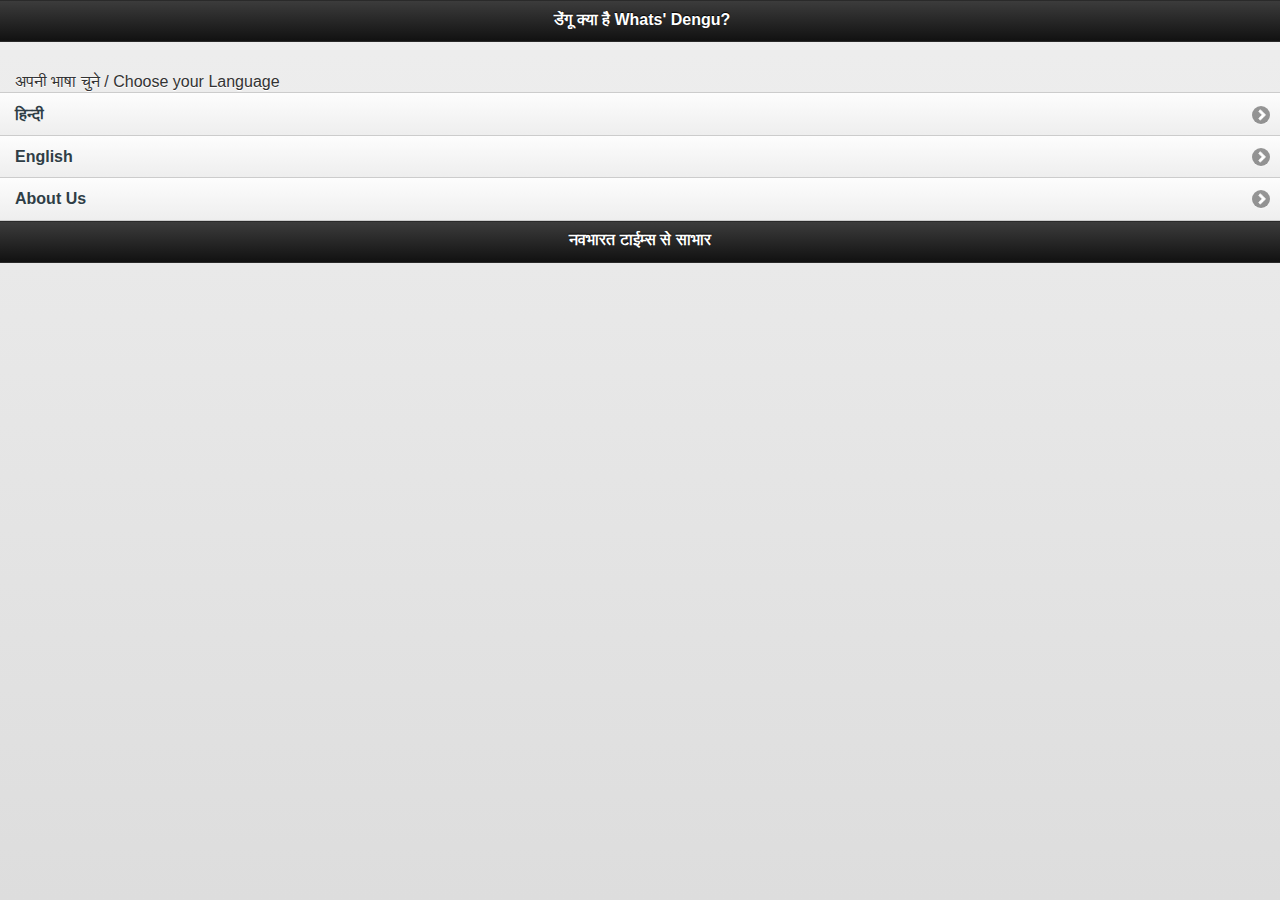
<file: index.html>
<!DOCTYPE html> 
<html>
<head> 
<meta name="viewport" content="width=device-width, initial-scale=1.0, maximum-scale=1.0, user-scalable=no;" charset="utf-8"/>


<title>Dengu Fever - Precautions and Treatment</title>

<link href="jquery-mobile/jquery.mobile-1.0.min.css" rel="stylesheet" type="text/css"/>
<script src="jquery-mobile/jquery-1.6.4.min.js" type="text/javascript"></script>
<script src="jquery-mobile/jquery.mobile-1.0.min.js" type="text/javascript"></script>
 <script type="text/javascript" charset="utf-8" src="jquery-mobile/phonegap.js"></script>
        
</head> 
<body >


<div data-role="page" id="home">
	<div data-role="header" >
		<h1>&nbsp;डेंगू क्या है Whats' Dengu?</h1>
  </div>

	<div data-role="content" >
	  <p>अपनी भाषा चुने / Choose your Language </p>
	  <ul data-role="listview">
          <li><a href="#hindimenu">हिन्दी</a></li>
		  <li><a href="#englishmenu">English</a></li><li><a href="#aboutus">About Us</a></li>
	  </ul>		
	</div>
	<div data-role="footer">
		<h4>नवभारत टाईम्स से साभार</h4>
	</div>
</div>


<div data-role="page" id="hindimenu">
	<div data-role="header">
		<h1>डेन्गू से संबन्धित जानकारी</h1>
               
    </div>
    
       <div data-role="navbar">
     <ul>
      <li><a href="#home" data-icon="home">Home</a></li>  
       <li><a href="#home" data-icon="arrow-r">Back</a></li> 
        <li><a href="#whatsdengu-h" data-icon="arrow-r">Next</a></li>
      </ul>     
    </div>
	
	<div data-role="content">	
		<ul data-role="listview">
			<li><a href="#whatsdengu-h">डेन्गू क्या और क्यों?</a></li>
            <li><a href="#prevention-h">इलाज से बचाव बेहतर</a></li>
            <li><a href="#immunity-h">रोग प्रतिरोधक क्षमता बढायें </a> </li>
            <li><a href="#tests-h">डेन्गू के टैस्ट </a> </li>
            <li> <a href="#kinds-h"> डेन्गू के प्रकार </a></li>
            <li> <a href="#treatment-h">इलाज और धैर्य </a></li>
            <li> <a href="#experience-h">अनुभव </a></li>
            <li><a href="#bloodbank-h">ब्लड बैंक</a></li>
            <li><a href="#ayurvedic-h">आयुर्वेदिक इलाज</a></li>
            <li><a href="#images">एडीज मच्छरों की छवियाँ</a></li>
            </ul>		
	</div>
	<div data-role="footer">
		<h4>अपने सुझाव मुझे इस पते पर भेजे : dpjindal@gmail.com</h4>
	</div>
</div>




<div data-role="page" id="whatsdengu-h">
	<div data-role="header">
			<h1>डेन्गू क्या और क्यों</h1>
 </div>
    <div data-role="navbar">
     	<ul>  
         <li><a href="#home" data-icon="home">Home</a></li>       
        <li><a href="#hindimenu" data-icon="arrow-l">Back</a></li>
        <li><a href="#prevention-h" data-icon="arrow-r">Next</a></li>
      	</ul>     
     
	</div>
	<div data-role="content"><strong>कहीं यह बुखार डेंगू तो नही?</strong>
<ul>
      <li> डेंगू वाले मच्छर के किसी इंसान को काटने के बाद डेंगू का वायरस इंसान के ब्लड में 2-7 दिनों तक रहता है। </li>
	    <li>डेंगू बुखार के लक्षण मच्छर के काटने के 4-7 दिनों में दिखते हैं। कभी-कभी इसमें 14 दिनों का वक्त भी लगता है। </li>
	    <li> बुखार अक्सर तेज होता है और दिन में 4-5 बार आता है।</li>
	    <li>डेंगू बुखार तकरीबन 7-10 दिनों तक बना रहता है और अपने आप ठीक हो जाता है। बुखार से प्रभावित कुल लोगों में से 10 फीसदी को ही हॉस्पिटल ले जाने की जरूरत होती है।</li>
	    <li>डेंगू के सामान्य लक्षण हैं: बुखार, तेज़ बदन दर्द, सिर दर्द खास तौर पर आंखों के पीछे, शरीर पर दाने आदि। </li>
	    <li>डेंगू ऐसा भी हो सकता है कि इसके लक्षण न उभरें। ऐसे मरीज़ का टेस्ट करने पर डेंगू पॉजिटिव आता है लेकिन वह खुद-ब-खुद बिना किसी इलाज़ के ठीक हो जाता है।</li>
	    <li> दूसरी तरह का डेंगू बीमारी के लक्षणों वाला होता है। यह भी तीन किस्म का होता है: क्लासिकल डेंगू फीवर, डेंगू हेमरेजिक फीवर और डेंगू शॉक सिंड्रोम। </li>
	    <li> क्लासिकल डेंगू फीवर एक नॉर्मल वायरल फीवर है। इसमें तेज बुखार, बदन दर्द, तेज सिर दर्द, शरीर पर दाने जैसे लक्षण दिखते हैं। यह डेंगू 5-7 दिन के सामान्य इलाज से ठीक हो जाता है। </li>
	    <li> डेंगू हेमरेजिक फीवर थोड़ा खतरनाक साबित हो सकता है। इसमें प्लेटलेट और W.B.C. की संख्या कम होने लगती है। नाक और मसूढ़ों से खून आना, शौच या उलटी में खून आना या स्किन पर गहरे नीले-काले रंग के चकत्ते जैसे लक्षण भी हो सकते हैं। </li>
	    <li> डेंगू शॉक सिंड्रोम में मरीज धीरे-धीरे होश खोने लगता है, उसका बीपी और नब्ज एकदम कम हो जाती है और तेज बुखार के बावजूद स्किन ठंडी लगती है।</li>
	    <li>डेंगू मच्छर धर्म निरपेक्ष, शर्म निरपेक्ष और शिकार निरपेक्ष है। कृपया बचकर रहें!</li>
      </ul>
	  <p><strong>क्या है बुखार </strong></p>
	  <ul>
	    <li> जब हमारे शरीर पर कोई बैक्टिरिया या वायरस हमला करता है तो हमारा शरीर अपने आप ही उसे मारने की कोशिश करता है। इसी मकसद से शरीर जब अपना टेम्प्रेचर बढ़ाता है तो उसे ही बुखार कहा जाता है। जब भी शरीर का टेम्प्रेचर नॉर्मल (98.3) से बढ़ जाए तो वह बुखार माना जाएगा। आमतौर पर छोटे बच्चों को बुखार होने पर उनके हाथ-पांव तो ठंडे रहते हैं लेकिन माथा और पेट गर्म रहते हैं इसलिए उनके पेट से उनका बुखार चेक किया जाता है। कई बार बुखार 104-105 डिग्री फॉरनहाइट तक भी पहुंच जाता है।	      </li>
	    <li>कोई मच्छर काट ले तो टेंशन में न आएं। हर मच्छर डेंगू वाला नहीं होता। बुखार आ जाए तो भी घबराने की जरूरत नहीं। हर बुखार डेंगू का नहीं होता। डेंगू हो भी जाए तो पैनिक न हों। </li>
	    <li>डेंगू में सिर्फ 1 फीसदी माले ही रिस्की होते हैं। बुखार का मैनेजमेंट घर में करें। डॉक्टर से इलाज कराएं। जब तक डॉक्टर न कहे, अस्पताल में भर्ती न हों</li>
      </ul>
  </div>
	<div data-role="footer">
		<h4>अपने सुझाव मुझे इस पते पर भेजे : dpjindal@gmail.com</h4>
	</div>
</div>



<div data-role="page" id="prevention-h">	
	<div data-role="header">
		<h1>इलाज से बचाव बेहतर</h1>
         
     </div>
         
     <div data-role="navbar">
     	<ul>  
         <li><a href="#home" data-icon="home">Home</a></li>      
        <li><a href="#whatsdengu-h" data-icon="arrow-l">Back</a></li>
        <li><a href="#immunity-h" data-icon="arrow-r">Next</a></li>
      	</ul>     
    </div>
	
	<div data-role="content">
	  <ul>
	    <li> आउटडोर में पूरी बांह की शर्ट, बूट, मोजे और फुल पैंट पहनें। खासकर बच्चों के लिए इस बात का जरूर ध्यान रखें। </li>
        <li> मच्छर गाढ़े रंग की तरफ आकर्षित होते हैं इसलिए हल्के रंग के कपड़े पहनें। </li>
        <li> तेज महक वाली परफ्यूम लगाने से बचें क्योंकि मच्छर किसी भी तरह की तेज महक की तरफ आकर्षित होते हैं।</li>
        <li> कमरे में मच्छर भगानेवाले स्प्रे, मैट्स, कॉइल्स आदि का प्रयोग करें। मस्किटो रेपलेंट को जलाते समय सावधानी बरतें। इन्हें जलाकर कमरे को 1-2 घंटे के लिए बंद कर दें। सोने से पहले खिड़की-दरवाजे खोल लें। खिड़की, दरवाजे बंद रखेंगे तो सांस की बीमारी हो सकती है। </li>
        <li> घर की मेन एंट्रेंस के बाहर लगी ट्यूब लाइट के पास मस्किटो रेपलेंट (गुडनाइट, ऑलआउट आदि) जलाकर रखें। इससे गेट खुलने पर अंदर आनेवाले मच्छरों को रोका जा सकेगा। आजकल इसे 24 घंटे जलाकर रखें ताकि मच्छर को जगह न मिले। </li>
        <li> सोने से पहले हाथ-पैर और शरीर के खुले हिस्सों पर विक्स लगाएं। इससे मच्छर पास नहीं आएंगे। </li>
        <li> एक नीबू को बीच से आधा काट लें और उसमें खूब सारे (6-7) लौंग घुसा दें। इसे कमरे में रखें। मच्छर भाग जाएंगे। </li>
        <li> मच्छरों को भगाने और मारने के लिए गुग्गुल जलाएं। </li>
        <li> लैवेंडर ऑयल की 15-20 बूंदें, 3-4 चम्मच वनीला एसेंस और चौथाई कप नीबू रस को मिलाकर एक बोतल में रखें। शरीर के खुले हिस्सों पर लगाने से पहले अच्छी तरह मिलाएं। इसे लगाने से मच्छर दूर रहते हैं।</li>
        <li> तुलसी का तेल, पुदीने की पत्तियों का रस, लहसुन का रस या गेंदे के फूलों का रस शरीर पर लगाने से भी मच्छर भागते हैं। </li>
      </ul>
      <p><strong>...ताकि न काटें मच्छर</strong></p>
      <p><strong>...ताकि पैदा न हों मच्छर</strong></p>
      <ul>
        <li> डेंगू के बचाव के लिए मच्छरों को पैदा होने से रोकना और काटने से रोकना, दोनों जरूरी हैं: </li>
        <li> कहीं भी खुले में पानी रुकने या जमा न होने दें। साफ पानी भी गंदे पानी जितना ही खतरनाक है। पानी पूरी तरह ढककर रखें। कूलर, बाथरूम, किचन आदि में जहां पानी रुका रहता है में दिन में एक बार मिट्टी का तेल डाल दें। ऐसा करने से उनमें मच्छरों के अंडे डिवेलप नही होंगे।</li>
        <li> एसी: अगर विंडो एसी के बाहर वाले हिस्से के नीचे पानी टपकने से रोकने के लिए ट्रे लगी हुई है तो उसे रोज खाली करना न भूलें। उसमें भी ब्लीचिंग पाउडर डाल कर रख सकते हैं।</li>
        <li> कूलर: इसका इस्तेमाल बंद कर दें। अगर नहीं कर सकते तो उसका पानी रोज बदलें और उसमें ब्लीचिंग पाउडर या बोरिक एसिड जरूर डालें। </li>
        <li> गमले: ये चाहे घर के भीतर हों या बाहर, इनमें पानी जमा न होने दें। गमलों के नीचे रखी ट्रे भी रोज खाली करना न भूलें। </li>
        <li> छत: छत पर टूटे-फूटे डिब्बे, टायर, बर्तन, बोतलें आदि न रखें या उलटा करके रखें। पानी की टंकी को अच्छी तरह बंद करके रखें। पक्षियों को दाना-पानी देने के बर्तन को रोज पूरी तरह से खाली करके साफ करने के बाद पानी भरें। </li>
        <li> किचन, बाथरूम: सिंक/वॉशबेसिन में भी पानी जमा न होने दें। हफ्ते में एक बार अच्छी तरह से सफाई करें। पानी स्टोर करने के बाद बर्तन पूरी तरह ढक कर रखें। बेहतर तो यह है कि गीले कपड़े से ऐसे बर्तनों को ढकें ताकि मच्छर को जगह न मिले। नहाने के बाद बाथरुम को वाइपर और पंखे की मदद से सुखा दें। </li>
        <li> ड्रॉइंगरूम: घर के अंदर सभी जगहों में हफ्ते में एक बार मच्छरनाशक दवाई का छिड़काव जरूर करें। डाइनिंग टेबल में सजाने के लिए रखे फूलों या फूलों के बर्तन में पानी रोज बदलें</li> <img src="DesertCooler.jpg" width="275" height="183" alt="aiedes"><br> <img src="Tyres.jpg" width="274" height="184"><br><img src="WaterPots.jpg" width="275" height="183" alt="aiedes"><br>
      </ul>
      
	</div>
	<div data-role="footer">
		<h4>नवभारत टाईम्स से साभार</h4>
	</div>
</div>



<div data-role="page" id="immunity-h">
	<div data-role="header">
		<h1>रोग प्रतिरोधक क्षमता बढायें </h1>
         a href="#home" data-icon="home">Home
	</div>
    <div data-role="navbar">
     <ul>
        <li><a href="#home" data-icon="home">Home</a></li>  
        <li><a href="#prevention-h" data-icon="arrow-l">Back</a></li>
        <li><a href="#tests-h" data-icon="arrow-r">Next</a></li>
      </ul>     
    </div>
  <div data-role="content">	 <strong>इम्युनिटी यानी बीमारियों से लड़ने की शरीर की क्षमता अच्छी हो तो कोई भी बीमारी आपको आसानी से दबोच नहीं पाती। </strong>
    <ul>
      <li>इम्युनिटी बढ़ाने के लिए बैलेंस्ड डाइट लें। मौसमी फल, हरी सब्जियां, दाल, दूध-दही आदि खूब लें। हालांकि इम्युनिटी एक-दो दिन में नहीं बढ़ती। इसके लिए लंबे समय तक रुटीन का ध्यान रखना पड़ता है।        </li>
      <li>खाने में हल्दी का इस्तेमाल करें। सुबह-शाम आधा-आधा छोटा चम्मच हल्दी पानी या दूध के साथ लें।        </li>
      <li>तुलसी के 8-10 पत्ते शहद के साथ मिलाकर लें या तुलसी के 10 पत्तों को आधे गिलास पानी में उबालें। पानी आधा रह जाए तो उसे पी लें।        </li>
      <li>विटामिन-सी से भरपूर चीजों जैसे आंवला, संतरा, मौसमी आदि रोजाना लें। 
        • आधा चम्मच अश्वगंधा सोने से पहले एक गिलास गर्म दूध के साथ लें।        </li>
      <li>रोजाना 2 ताजे आंवले का रस या एक चम्मच इसका चूर्ण लें।        </li>
      <li>सुबह खाली पेट लहसुन की दो कलियां ताजे पानी के साथ ले सकते हैं।        </li>
      <li>बकरी का दूध पीने से भी इम्युनिटी बढ़ती है।        </li>
      <li>एक कप पानी में एक चम्मच गिलोय का पाउडर या इसकी 4-5 इंच की डंडी, 2 काली मिर्च और तुलसी के 8-10 पत्ते मिलाकर पानी में उबालें और उसमें आधा नीबू मिलाकर पी लें। ऐसा महीना भर करने से किसी भी तरह का बुखार होने का खतरा कम हो जाता है।        </li>
      <li>होम्योपैथिक दवा यूपाटोरियम परफोलिएटम 30 C (Eupatorium Perfoliatum) लें। बड़े 5 गोली और बच्चे 2 गोली रोजाना 3 दिन तक खाली पेट लें सकते हैं। 
        
        अगर डेंगू का खतरा बना रहे तो एक महीने बाद फिर लें। सेंट्रल काउंसिल फॉर रिसर्च इन होम्योपैथी ने यह दवा खाने की सलाह दी है। </li>
    </ul>
  </div>
	<div data-role="footer">
		<h4>अपने सुझाव मुझे इस पते पर भेजे : dpjindal@gmail.com</h4>
	</div>
</div>



<div data-role="page" id="tests-h">
	<div data-role="header">
		<h1>डेन्गू के टैस्ट</h1>
        
	</div>
    <div data-role="navbar">
     <ul>
        <li><a href="#home" data-icon="home">Home</a></li>  
        <li><a href="#immunity-h" data-icon="arrow-l">Back</a></li>
        <li><a href="#kinds-h" data-icon="arrow-r">Next</a></li>
      </ul>     
    </div>
	<div data-role="content">डेंगू का वायरस मूल रूप से चार तरह का होता है। डेन1, डेन2, डेन3 और डेन4 सेरोटाइप।
	  <ul>
        <li>डेन1 और डेन3 सेरोटाइप का डेंगू डेन2 सेरोटाइप और डेन4 सेरोटाइप के मुकाबले कम खतरनाक होता है।</li>
        <li>इस साल डेन2 और डेन4 ही ज्यादा देखने को मिल रहा है।</li>
        <li> एम्स के अनुसार पहली बार ऐसा हुआ है कि डेन4 सेरोटाइप वाला डेंगू दिल्ली में सबसे ज्यादा फैल रहा है। इसका साथ डेन2 सेरोटाइप का डेंगू दे रहा है। </li>
        <li>डेंगू के लिए 3 प्रमुख टेस्ट होते हैं: एंटिजन ब्लड टेस्ट (NS1), डेंगू एंटिबॉडी और प्लेटलेट्स काउंट।&nbsp;</li>
        <li>अगर बुखार के शुरुआती 1-3 दिन में टेस्ट कराना है तो NS1 करा सकते हैं, लेकिन 4-5 दिन बाद टेस्ट कराते हैं तो एंटिबॉडी टेस्ट (डेंगू सिरॉलजी) कराना बेहतर है। टोटल काउंट और WBC और RBC आदि का अलग-अलग काउंट कराना चाहिए।&nbsp;</li>
        <li>दिल्ली में सरकार ने NS1 डेंगू टेस्ट की कीमत 600 रुपये, डेंगू एंटिबॉडी टेस्ट 600 रुपये और प्लेटलेट्स काउंट की 50 रुपये तय कर दी है।&nbsp;</li>
        <li>डेंगू की लैबोरेट्री जांच में मरीज के खून में एंटिजन IgM और IgG एवं प्रोटीन NS-1 देखे जाते हैं। NS-1 की मौजूदगी से यह पता चलता है कि मरीज के अंदर डेंगू वायरस का इंफेक्शन है लेकिन जरूरी नहीं कि उसे डेंगू फीवर हो।</li>
        <li> IgM व IgG में से अगर केवल IgG पॉजिटिव है तो इसका मतलब है कि मरीज को पहले कभी डेंगू रहा है। कभी-कभी इन तीनों में से किसी के भी पॉजिटिव होने पर डॉक्टर मरीज में डेंगू का डर पैदा करके उनसे ठगी कर लेते हैं।</li>
        <li>डेंगू में प्लेटलेट्स और PCV दोनों का ध्यान रखना जरूरी है। PCV ब्लड में रेड ब्लड सेल्स का प्रतिशत बताता है। यह सेहतमंद पुरुषों में 45 फीसदी और महिलाओं में 40 फीसदी होता है। डेंगू में बढ़ सकता है। इसके बढ़ने का मतलब खून का गाढ़ा होना है। अगर PCV बढ़ रहा है तो खतरनाक है।&nbsp;</li>
        <li>हेल्दी आदमी के शरीर में डेढ़ से 4.5 लाख तक प्लेटलेट्स होते हैं। अगर प्लेटलेट्स 1.5 लाख से कम आएं तो घबराने की जरूरत नहीं। हर 2-3 दिन में प्लेटलेट्स का टेस्ट करवाते रहें। अगर तबियत न बिगड़े तो 5-8 दिनों में टेस्ट कराएं। इलाज से अगर प्लेटलेट्स बढ़ने लगें तो प्लेटलेट्स टेस्ट का अंतराल बढ़ा कर 14 दिन तक कर सकते हैं। एक बार 1.5 लाख से ऊपर पहुंच जाने पर तकरीबन 1 महीने पर टेस्ट कराएं। प्लेटलेट्स काउंट 3 लाख तक पहुंचने तक टेस्ट कराएं।</li>
        <li> प्लेटलेट्स गिरकर 20 हजार तक या उससे नीचे हों तो प्लेटलेट्स चढ़ाने पड़ते हैं। हालांकि अगर ब्लीडिंग नहीं है तो इससे नीचे आने पर भी कई बार प्लेटलेट्स चढ़ाने की जरूरत नहीं पड़ती। </li>
      </ul>
    </div>
	<div data-role="footer">
		<h4>नवभारत टाईम्स से साभार</h4>
	</div>
</div>




<div data-role="page" id="kinds-h">
	<div data-role="header">
		<h1>डेन्गू के प्रकार </h1>
        
	</div>
    <div data-role="navbar">
     <ul>  
      <li><a href="#home" data-icon="home">Home</a></li>       
        <li><a href="#tests-h" data-icon="arrow-l">Back</a></li>
        <li><a href="#treatment-h" data-icon="arrow-r">Next</a></li>
      </ul>     
    </div>
    
	<div data-role="content"><strong>डेंगू का वायरस मूल रूप से चार तरह का होता है। डेन1, डेन2, डेन3 और डेन4 सेरोटाइप।
	  </strong>
	  <ul>
        <li>डेन1 और डेन3 सेरोटाइप का डेंगू डेन2 सेरोटाइप और डेन4 सेरोटाइप के मुकाबले कम खतरनाक होता है।</li>
        <li>इस साल डेन2 और डेन4 ही ज्यादा देखने को मिल रहा है।</li>
        <li>एम्स के अनुसार पहली बार ऐसा हुआ है कि डेन4 सेरोटाइप वाला डेंगू दिल्ली में सबसे ज्यादा फैल रहा है। इसका साथ डेन2 सेरोटाइप का डेंगू दे रहा है। </li>
      </ul>
	</div>
	<div data-role="footer">
		<h4>अपने सुझाव मुझे इस पते पर भेजे : dpjindal@gmail.com</h4>
	</div>
</div>




<div data-role="page" id="treatment-h">
	<div data-role="header">
		<h1>इलाज और धैर्य</h1>
         <a href="#home" data-icon="home">Home</a>
	</div>
    <div data-role="navbar">
     <ul>       
        <li><a href="#kinds-h" data-icon="arrow-l">Back</a></li>
        <li><a href="#experience-h" data-icon="arrow-r">Next</a></li>
      </ul>     
    </div>
    
	<div data-role="content">
	  <ul>
	    <li>100 डिग्री तक बुखार है तो दवा की जरूरत नहीं है। </li>
	    <li>बुखार और शरीर दर्द को मैनेज करने के लिए पैरासिटामॉल दें। बुखार होने पर मरीज को हर 6 घंटे में पैरासिटामोल की एक गोली दें। यह मार्केट में क्रोसिन (Crocin), कालपोल (Calpol) आदि ब्रैंड नेम से मिलती है। दूसरी कोई गोली डॉक्टर से पूछे बिना न दें। किसी भी बुखार में एस्प्रिन (डिस्प्रिन आदि), कॉम्बिफ्लेम, निमोस्लाइड, ब्रूफेन आदि बिल्कुल न लें।&nbsp; </li>
	    <li>अगर बुखार 102 से ऊपर है तो मरीज के शरीर पर सामान्य पानी की पट्टिïयां रखें। पट्टिïयां तब तक रखें, जब तक शरीर का तापमान कम न हो जाए। ठंडे पानी की पट्टियों या स्पंज बाथ से बुखार बहुत जल्दी उतर जाएगा। </li>
	    <li>मरीज को ठंडी जगह पर आराम करने दें। एसी या कूलर चलाएं रखें।&nbsp; </li>
	    <li> मरीज को नहाना बंद नहीं करना चाहिए। नॉर्मल पानी या हल्के गुनगुने पानी से नहाना बेहतर है।&nbsp; </li>
	    <li>उसे जबरन चादर ओढ़ने को न कहें। पसीना आने पर बुखार चला जाता है, यह सोच सही नहीं है।&nbsp; </li>
	    <li>मरीज का खाना बंद न करें। वह जो खाना चाहते हैं, खाने दें। </li>
	    <li>पानी खूब पिलाएं। साथ में नीबू पानी, छाछ, लस्सी, दूध, जूस, नारियल पानी आदि भी भरपूर दें। रोज तकरीबन 4-5 लीटर लिक्विड लें। हर 2 घंटे या उससे पहले भी कुछ-न-कुछ लिक्विड जरूर लें। डेंगू में हालात तभी खराब होते हैं जब शरीर में पानी की कमी हो जाती है।&nbsp; </li>
	    <li>तकरीबन हर 3-4 घंटे में पेशाब आना खतरे से बाहर रहने की निशानी है। </li>
	    <li>बुखार के वक्त मरीज के सांस फूलने की स्थिति पर ध्यान दें। खासतौर पर तब जब पेशंट को बुखार न हो। अगर बु्खार न होने पर भी पेशंट की सांस फूल रही है तो उसे डॉक्टर के पास ले जाएं।&nbsp; </li>
	    <li>डेंगू पहली बार में उतना खतरनाक नहीं होता, जितना दोबारा होने पर होता है। जिन्हें पहले डेंगू हो चुका है, वे खासतौर पर बचाव पर ध्यान दें। </li>
	    <li>जब तक तेज बुखार है तो डरने की जरूरत नहीं। डेंगू में कई बार चौथे-पांचवें दिन बुखार कम होने पर प्लेटलेट्स गिरने लगते हैं। बुखार खत्म होने के 3-4 दिन बाद भी एक बार प्लेटलेट्स काउंट टेस्ट करा लें।&nbsp; </li>
	    <li>डेंगू के मरीज को मच्छरदानी के अंदर रखें ताकि मच्छर उसे काटकर दूसरों में बीमारी न फैलाएं। </li>
	    <li>डेंगू से डरने की जरूरत नहीं है। </li>
      </ul>
	</div>
	<div data-role="footer">
		<h4>नवभारत टाईम्स से साभार</h4>
	</div>
</div>




<div data-role="page" id="experience-h">
	<div data-role="header">
		<h1>अनुभव</h1>
	</div>
    <div data-role="navbar">
     <ul>
      <li><a href="#home" data-icon="home">Home</a></li>        
        <li><a href="#treatment-h" data-icon="arrow-l">Back</a></li>
        <li><a href="#bloodbank-h" data-icon="arrow-r">Next</a></li>
      </ul>     
    </div>
    
	<div data-role="content">
	  <table width="100%">
	    <tbody>
	      <tr>
	        <td><p><strong>डेंगू: डर के आगे जीत है...</strong></p></td>
          </tr>
	      <tr>
	        <td><p>डेंगू से डरना मना है... क्योंकि इस पर आसानी से काबू पाया जा सकता है। डेंगू से हाल में पीड़ित हुए कुछ लोगों से जानते हैं इस बीमारी से लड़ने की कहानी, उन्हीं की जुबानी। उम्मीद है कि इन्हें पढ़कर आप समझ जाएंगे कि डेंगू को लेकर पैनिक होने की जरूरत नहीं है:</p>
            <p><strong>हल्के में न लें बीमारी को</strong></p>
            <p>रात के करीब 2 बज रहे थे। अचानक सांस लेने में भी दिक्कत महसूस होने लगी। चारों तरफ फैली सन्नाटे की चादर को चीरती मेरी सांसें लगातार तेज होती जा रहीं थीं। मुझे मुंह खोलकर सांस लेनी पड़ रहीं थीं। सुबह के 6 बजते-बजते मेरी हिम्मत जवाब दे गई। फौरन हॉस्पिटल की तरफ भागा। डॉक्टर ने साफ किया कि डेंगू है और एडमिट होना पड़ेगा। 3 दिनों तक एडमिट रहा। यह मौसमी बीमारी है इसलिए हर हॉस्पिटल में भीड़ मिलनी आम बात है। हॉस्पिटल में कई मरीजों के साथ रहा, जिसमें से ज्यादातर डेंगू से ही पीड़ित थे। कुछ ऐसे भी थे जिनका प्लेटलेट्स काफी ज्यादा गिर चुका था। उनके ट्रीटमेंट में डॉक्टरों को काफी दिक्कत आ रही थी। हॉस्पिटल में बिताए इन 3 दिनों में मैंने काफी कुछ सीखा भी। मैंने सीखा कि शरीर को किसी भी तरह की बीमारी घेरने वाली होती है तो शरीर खुद-ब-खुद कुछ चेतावनी देने लगता है। मसलन मन न लगना, भूख न लगना, सर भारी होना या फिर ठंड लगना आदि। शुरू के 2 दिन मुझे भी ऐसे लक्षण दिखाई पड़ने लगे थे लेकिन मैं इग्नोर करता रहा और खुद को काफी स्ट्रॉन्ग दिखाता रहा। अगर इन लक्षणों को हल्के में न लेकर शुरू से ही सजग हो गया होता तो शायद बीमारी को बढ़ने से रोका जा सकता था। इसके अलावा डेंगू में नारियल पानी रामबाण है। डॉक्टर ने इसे लगातार पीते रहने को कहा था। लिक्विड डाइट पर रहने से मरीज को काफी आराम मिलता है और एनर्जी भी बनी रहती है। ब्लड के गाढ़ा नहीं होने से खतरा बहुत कम हो जाता है। सबसे जरूरी बात यह कि मरीज को परेशान नहीं होना चाहिए। इससे कंडीशन और खराब होने लगती है। धीरज बनाए रखें। <br>
              <br>
            -दिग्विजय सिंह</p>
            <p>नन्ही बिटिया ने जीती जंग</p>
            <p>डेंगू का प्रकोप क्या होता है, यह मैंने उस वक्त जाना जब मेरी 8 महीने की नन्ही बिटिया इसकी शिकार हो गई। इससे हफ्ता भर पहले हज्बैंड और मेड को भी यह बीमारी अपनी चपेट में ले चुकी थी। अभी वे दोनों रिकवर कर ही रहे थे कि बिटिया को भी डेंगू कन्फर्म हो गया। दरअसल, सबसे पहले मेड को डेंगू हुआ। सुबह-सुबह उसने बताया, 'दीदी, बुखार लग रहा है और सिर में भी बहुत दर्द है।' <br>
              <br>
              मेरी निगाह उसकी हाथों पर गई, जहां लाल-लाल चकते नजर आ रहे थे। डेंगू की आशंका होते ही मैं उसे डॉक्टर के पास ले गई। डॉक्टर ने हवादार और ठंडी जगह में आराम करने, हर 6 घंटे में पैरासिटामोल लेने और दिन भर में 4-5 लीटर पानी और लिक्विड पीने की सलाह दी। ये सारी ऐहतियात बरतने पर वह तीसरे दिन ठीक होने लगी। अचानक हज्बैंड तेज बुखार और सिर व आंखों में दर्द की शिकायत के साथ ऑफिस से घर लौटे। अब मन में डेंगू का डर था, सो सीधे टेस्ट कराने पहुंच गए। डेंगू कन्फर्म होने पर उनका भी इलाज घर पर ही ऐहतियात बरतते हुए करना शुरू किया। <br>
              <br>
              लेकिन दूसरे दिन जब 8 महीने की बिटिया को भी बुखार हो गया तो पैरों से नीचे से जमीन खिसक गई। खैर, किसी तरह मन में भरोसा लिए डॉक्टर के पास लेकर गई। टेस्ट में डेंगू कन्फर्म हुआ और अब बारी थी, उस नन्ही-सी जान को थोड़ी-थोड़ी देर में जबरन पानी, नारियल पानी, छाछ, जूस आदि पिलाने और हर 6 घंटे में बुखार की दवा देने की। चौथे दिन बुखार कम होने लगा तो भगवान का शुक्रिया अदा किया। हफ्ते भर में वह नन्ही-सी जान डेंगू से लड़कर अपनी बहादुरी साबित कर चुकी थी।<br>
              <br>
              डेंगू के इन 3 मामलों को हैंडल करने पर सबसे बड़ा सबक यही था कि पानी और दूसरे लिक्विड डेंगू का सबसे बड़ा इलाज हैं। <br>
              <br>
             -प्रियंका सिंह</p>
            <p><strong>सिर्फ डेंगू में नहीं गिरते प्लेटलेट्स</strong></p>
            <p>डेंगू का सीजन चल रहा है, इसलिए लोग साधारण बुखार को भी डेंगू समझकर पैनिक हो रहे हैं। इसके अलावा प्लेटलेट्स को लेकर भी लोगों के मन में गलतफहमी है। प्लेटलेट्स के कम होने का मतलब यह नहीं कि आपको डेंगू ही है। साधारण बुखार में भी प्लेटलेट्स काउंट कम होता है। पिछले साल मुझे बुखार हुआ। मेरा प्लेटलेट्स कम हो गया था। मैं एक अस्पताल में गया। <br>
              <br>
              वहां डॉक्टर ने चेकअप के बाद मुझे लिक्विड डाइट लेने को कहा। उन्होंने बताया कि प्लेटलेट्स गिरने का मतलब सिर्फ डेंगू होना नहीं है। वायरल और दूसरे बुखार में भी प्लेटलेट्स कम हो सकते हैं। लिहाजा आपको हॉस्पिटल में एडमिट करने की जरूरत नहीं है। मैंने उन्हें बताया कि कमजोरी बहुत लग रही है। <br>
              <br>
              उन्होंने पूरे भरोसे से कहा कि अगर तुम थोड़ी-थोडी देर बाद पानी, नारियल पानी, फलों का जूस, छाछ आदि लेते रहे तो प्लेटलेट्स काउंट बढ़ जाएगा। मैंने ऐसा ही किया। <br>
              <br>
              शाम के समय मेरा प्लेट्लेट्स 40 हजार से बढ़कर 65 हजार हो गया। इसके बाद लगातार बढ़ता ही रहा। डॉक्टर ने यह भी बताया था हम एडमिट तभी करते हैं, जब ब्लड प्रेशर गिर रहा हो, शरीर ठंडा पड़ रहा हो या पल्स रेट कम हो रहा हो। अगर बुखार है, सिरदर्द है लेकिन उलटी, चक्कर, बेहोशी जैसे गंभीर लक्षण नहीं हैं तो अडमिट करने की जरूरत नहीं पड़ती। <br>
              <br>
            -राकेश झा</p></td>
          </tr>
        </tbody>
      </table>
	</div>
	<div data-role="footer">
		<h4>अपने सुझाव मुझे इस पते पर भेजे : dpjindal@gmail.com</h4>
	</div>
</div>


          
 <div data-role="page" id="bloodbank-h">
	<div data-role="header">
		<h1>ब्लड बैंक</h1>
              
	</div>
    <div data-role="navbar">
     <ul>
        <li><a href="#home" data-icon="home">Home</a></li>  
        <li><a href="#experience-h" data-icon="arrow-l">Back</a></li>
        <li><a href="#ayurvedic-h" data-icon="arrow-r">Next</a></li>
      </ul>     
    </div>
    
	<div data-role="content">	
		<p><strong>दिल्ली के कुछ खास ब्लड बैंक </strong></p>
		<ul>
		  <li> एम्स : 2658-8641</li>
		  <li> एम्स ट्रॉमा सेंटर: 2610-8000</li>
		  <li> आरमए </li>
          </ul>
          </div>
<div data-role="footer">
		<h4>अपने सुझाव मुझे इस पते पर भेजे : dpjindal@gmail.com</h4>
	</div>
          </div> 
          
          
<div data-role="page" id="ayurvedic-h">
	<div data-role="header">
		<h1>आयुर्वेदिक इलाज</h1>
              
	</div>
    <div data-role="navbar">
     <ul>
        <li><a href="#home" data-icon="home">Home</a></li>  
        <li><a href="#bloodbank-h" data-icon="arrow-l">Back</a></li>
        <li><a href="#images" data-icon="arrow-r">Next</a></li>
      </ul>     
    </div>
    
	<div data-role="content">	
रोग प्रतिरोधक क्षमता बढायें के अंतर्गत पढ़े         </div>
 <div data-role="footer">
		<h4>अपने सुझाव मुझे इस पते पर भेजे : dpjindal@gmail.com</h4>
	</div>
       
        </div>
          
          
                  
          
<div data-role="page" id="images">
<div data-role="header">
		<h1>एडीज मच्छरों की छवियाँ</h1>
         
	</div>
<div data-role="navbar">
     <ul>  
    <li> <a href="#home" data-icon="home">Home</a></li>     
        <a href="#ayurvedic-h" data-icon="arrow-l">Back</a>
        <li><a href="#englishmenu" data-icon="arrow-r">Next</a></li>
      </ul>     
    </div>
    
	<div data-role="content">
  <img src="aiedes1.jpg" width="274" height="184"><br>
  <img src="aiedes2.jpg" width="275" height="178" alt="aides"><br>
  <img src="aiedes3.jpg" width="275" height="183"><br>
  <img src="aiedes4.jpg" width="275" height="197" alt="aiedes">
  </div>
<div data-role="footer">
	<h4>अपने सुझाव मुझे इस पते पर भेजे : / Send Your Suggestion at : jindalinformatics@gmail.com</h4>
	</div>
</div>

          
          
          
          
<div data-role="page" id="englishmenu">
	<div data-role="header">
		<h1>Information about dengu</h1>
     </div>
    
       <div data-role="navbar">
     <ul>
        <li><a href="#home" data-icon="home">Home</a></li>  
        <li><a href="#images" data-icon="arrow-r">Back</a></li>
        <li><a href="#whatsdengu-h" data-icon="arrow-r">Next</a></li>
      </ul>     
    </div>
	
	<div data-role="content">	
		<ul data-role="listview">
			<li><a href="#whatsdengu-e">Dengu, What and Why</a></li>
            <li><a href="#prevention-e">Preventiion is Better</a></li>
            
            <li><a href="#tests-e">Test for Dengu</a> </li>
            <li> <a href="#kinds-e"> Types of Dengu</a></li>
            <li> <a href="#treatment-e">Treatment</a></li>
           
            <li><a href="#bloodbank-e">Blood Banks </a></li>
           
            <li><a href="#images">Photos of Aedes</a></li>
            </ul>		
	</div>
	<div data-role="footer">
		<h4>Please send your suggestions : dpjindal@gmail.com</h4>
	</div>
</div>


<div data-role="page" id="whatsdengu-e">
<div data-role="header">
		<h1>What is Dengu &amp; Why</h1>
         
	</div>
<div data-role="navbar">
     <ul>  
    <li> <a href="#home" data-icon="home">Home</a></li>     
      <li>  <a href="#home" data-icon="arrow-l">Back</a></li>
        <li><a href="#prevention-e" data-icon="arrow-r">Next</a></li>
      </ul>     
    </div>
    
	<div data-role="content"> 
	  <p>Dengue is a self  limiting acute mosquito transmitted disease characterized by fever, headache,  muscle, joint pains, rash, nausea and vomiting. Dengue Fever (DF) is caused by  an arbovirus and spread by Aedesmosquitoes. Some infections result in Dengue  Haemorrhagic Fever (DHF) and in its severe  formDengue Shock Syndrome (DSS) can threaten  the patients life primarily through  increased vascular permeability and shock. Over the past two decades, there has  been global increase in the frequency of DF, DHF and its epidemics, with a  concomitant increase in disease incidence. </p>
      <p>Dengue viruses are  transmitted by the bite of female Aedes (Ae)mosquitoes.  Various factors  responsible for the resurgence of dengue  epidemic are: </p>
      <p>(i) un-precedented human population growth; <br>
        (ii) un-planned and  un-controlled urbanization; <br>
        (iii) inadequate  wastemanagement; <br>
        (iv)water  supplymismanagement; <br>
        (v) increased distribution  and densities of vectormosquitoes; <br>
        (vi) lack of  effectivemosquito control has increasedmovement &amp; spread of dengue viruses  and development of hyper endemicity and (vii) deterioration in public health  infrastructure.</p>
      <p>Environmental Factors<br>
        <br>
        The population of Ae.  aegypti fluctuates with rainfall and water storage. Its life span is influenced  by temperature and humidity, survives best between 16º-30º C and a relative humidity  of 60-80%. Ae. aegypti breeds in the containers, in and around the houses.<br>
      Altitude is an important  factor in limiting the distribution of Ae. aegypti, it is distributed between  sea level and 1000 ft above sea level. Ae. aegypti is highly anthropophilic and  rests in cool shady places. The rural spread of Ae. aegypti is a relatively  recent occurrence associated with the development of rural water supply schemes,  improved transport systems, scarcity of water and like style changes. Ae.  aegypti breeds almost entirely in domestic man-made water receptacles found in and  around households, construction sites and factories; natural larval habitats  are tree holes, leaf axils and coconut shells. In hot and dry regions, overhead  tanks and ground water storage tanks become primary habitats. Unused tyres,  flower pots and desert coolers are among the most common domestic breeding  sites of Ae. aegypti</p>
      <img src="DesertCooler.jpg" width="275" height="183" alt="aiedes"><br> <img src="Tyres.jpg" width="274" height="184"><br><img src="WaterPots.jpg" width="275" height="183" alt="aiedes"><br>
      <p>Host Factor<br>
        <br>
      Dengue virus infects  humans and several species of lower primates but in India man is the only  natural reservoir of infection. All ages and both sexes are susceptible to dengue  fever. Secondary dengue infection is a risk factor for DHF including passively acquired  antibodies in infants. Travel to dengue endemic area is an important risk factor,  if the patient develops fever more than 2 weeks after travel, dengue is  unlikely. Migration of patient during viremia to a non endemic area may  introduce it into the        area.</p>
      <p> <br>
      Transmission cycle</p>
      <p><br>
      The female Ae. aegypti  usually becomes infected with dengue virus when it takes bloodmeal froma person  during the acute febrile (viraemia) phase of dengue illness. After an extrinsic  incubation period of 8 to 10 days, the mosquito becomes infected and virus is  transmitted when the infective mosquito bites and injects the saliva into the wound of the  person.</p>
  </div>
  
<div data-role="footer">
	<h4>अपने सुझाव मुझे इस पते पर भेजे : / Send Your Suggestion at : jindalinformatics@gmail.com</h4>
	</div>
</div>

          
        

<div data-role="page" id="prevention-e">
<div data-role="header">
		<h1>Prevention is Better than Cure</h1>
         
	</div>
<div data-role="navbar">
     <ul>  
    <li> <a href="#home" data-icon="home">Home</a></li>     
       <li> <a href="#whatsdengu-e" 
 data-icon="arrow-l">Back</a></li>
        <li><a href="#tests-e" data-icon="arrow-r">Next</a></li>
      </ul>     
    </div>
    
	<div data-role="content">
	  <p>Various factors responsible for the resurgence of dengue epidemic are: (i) un-precedented<br>
	    human population growth; (ii) un-planned and un-controlled urbanization; (iii)<br>
	    inadequate wastemanagement; (iv)water supplymismanagement; (v) increased<br>
	    distribution and densities of vectormosquitoes; (vi) lack of effectivemosquito control<br>
	    has increasedmovement &amp; spread of dengue viruses and development of hyper<br>
	    endemicity and (vii) deterioration in public health infrastructure.</p>
	  <p>Environmental Factors<br>
	    The population of Ae. aegypti fluctuates with rainfall and water storage. Its life span is<br>
	    influenced by temperature and humidity, survives best between 16º-30º C and a relative<br>
	    humidity of 60-80%. Ae. aegypti breeds in the containers, in and around the houses.<br>
	    Altitude is an important factor in limiting the distribution of Ae. aegypti, it is distributed<br>
	    between sea level and 1000 ft above sea level. Ae. aegypti is highly anthropophilic and<br>
	    rests in cool shady places. The rural spread of Ae. aegypti is a relatively recent occurrence<br>
	    associated with the development of rural water supply schemes, improved transport<br>
	    systems, scarcity of water and like style changes.<br>
	    Ae. aegypti breeds almost entirely in domestic man-made water receptacles found in<br>
	    and around households, construction sites and factories; natural larval habitats are tree<br>
	    holes, leaf axils and coconut shells. In hot and dry regions, overhead tanks and ground<br>
	    water storage tanks become primary habitats. Unused tyres, flower pots and desert<br>
      coolers are among the most common domestic breeding sites of Ae. aegypti</p>
	  <p>Host Factor<br>
	    Dengue virus infects humans and several species of lower primates but in India man<br>
	    is the only natural reservoir of infection. All ages and both sexes are susceptible to<br>
	    dengue fever. Secondary dengue infection is a risk factor for DHF including passively<br>
	    acquired antibodies in infants. Travel to dengue endemic area is an important risk<br>
	    factor, if the patient develops fever more than 2 weeks after travel, dengue is unlikely.<br>
	    Migration of patient during viremia to a non endemic area may introduce it into the<br>
	    area.<br>
	    2.6 Transmission cycle<br>
	    The female Ae. aegypti usually becomes infected with dengue virus when it takes<br>
	    bloodmeal froma person during the acute febrile (viraemia) phase of dengue illness.<br>
	    After an extrinsic incubation period of 8 to 10 days, the mosquito becomes infected<br>
	    and virus is transmitted when the infective mosquito bites and injects the saliva into<br>
      the wound of the person</p>
	</div>
  
<div data-role="footer">
	<h4>अपने सुझाव मुझे इस पते पर भेजे : / Send Your Suggestion at : jindalinformatics@gmail.com</h4>
	</div>
</div>

          
        




        






<div data-role="page" id="tests-e">
<div data-role="header">
		<h1>Dengu Tests</h1>
         
	</div>
<div data-role="navbar">
     <ul>  
    <li> <a href="#home" data-icon="home">Home</a></li>     
      <li>  <a href="#prevention-e" data-icon="arrow-l">Back</a></li>
        <li><a href="#treatment-e" data-icon="arrow-r">Next</a></li>
      </ul>     
    </div>
    
	<div data-role="content">
	  <p>Lab investigations for all patient  assessment<br>
	    · CBC: Hb, Hct, TLC,  DLC, Platelet count, Peripheral blood smear<br>
	    Lab investigations for diagnosis<br>
	    · Serology : to be done  on or after day 5 by Mac ELISA (in an outbreak all suspected patients of dengue  need not undergo serology for purpose of clinical management.)<br>
	    · While sending the  sample to the Laboratory fill the lab. requisition form at Annexure IV and send  with the sample.<br>
	    Investigations for indoor patients<br>
	    · Chest X Ray : Rt  lateral decubitus one day after temperature drops<br>
	    · USG abdomen and Chest<br>
      · Blood Biochemistry:  Serumelectrolytes, </p>
	  <p>KIDNEY FUNCTION TEST AND
	    LIVER FUNCTION TEST IF REQUIRED<br>
· Stool examination for  occult blood, pleural fluid tapping and Blood culture for excluding other  causes may be done.</p>
	  <h4>Indications of red cell transfusion</h4>
      · Loss of blood (overt  blood) -10%ormore of total blood volume . Preferablywhole blood/ component to  be used<br>
	    · Refractory shock  despite adequate fluid administration and declining haematocrit<br>
	    · Replacement volume  should be 10ml/kg body wt at a time and coagulogramshould be done<br>
	    · If fluid overload is  present PCV is to be given<br>
	    Indications of platelet transfusion<br>
	    In general there is no need to give  prophylactic platelets even at &lt; 20,000/ cumm<br>
	    · Prophylactic platelet  transfusionmay be given at level of &lt;10,000/ cummin absence of  bleedingmanifestations<br>
	    · Prolonged shock; with  coagulopathy and abnormal coagulogram<br>
	    · In case of  Systemicmassive bleeding, platelet transfusionmay be needed in addition to red  cell transfusion.<br>
      Use of fresh frozen plasma/  cryoprecipitate in coagulopathy with bleeding as per advise of Physician and  patients condition.
  </div>
<div data-role="footer">
	<h4>अपने सुझाव मुझे इस पते पर भेजे : / Send Your Suggestion at : jindalinformatics@gmail.com</h4>
	</div>
</div>

          
        





<div data-role="page" id="kinds-e">
<div data-role="header">
		<h1>Kinds of Dengu</h1>
         
	</div>
<div data-role="navbar">
     <ul>  
    <li> <a href="#home" data-icon="home">Home</a></li>     
     <li>   <a href="#ayurvedic-h" data-icon="arrow-l">Back</a></li>
        <li><a href="#englishmenu" data-icon="arrow-r">Next</a></li>
      </ul>     
    </div>
    
	<div data-role="content">
	  <p>The dengue viruses are themembers of  the genus flavivirus. These small (50nm) iruses contain single stranded RNA.  There are four virus serotypes, which are designated as DEN-1, DEN-2, DEN-3 and  DEN-4.Although all four serotypes are antigenicaly similar, they are different  enough to elicit cross-protection only for a few months after infection by any  one of them. Infection with any one serotype confers lifelong immunity to the  virus serotype.Man andmosquito are reservoirs of infection. Transovarian  transmission (infection carried over to next progeny of mosquitoes through  eggs) hasmade the controlmore complicated.<br>
	    ·   At  present DEN1 and DEN2 serotypes are widespread in India.</p>
	</div>
  
<div data-role="footer">
	<h4>अपने सुझाव मुझे इस पते पर भेजे : / Send Your Suggestion at : jindalinformatics@gmail.com</h4>
	</div>
</div>

          
        


<div data-role="page" id="treatment-e">
<div data-role="header">
		<h1>Treatment for Dengu</h1>
     	</div>
<div data-role="navbar">
     <ul>  
    <li> <a href="#home" data-icon="home">Home</a></li>     
      <li> <a href="#kinds-e" data-icon="arrow-l">Back</a></li> 
        <li><a href="#bloodbank-e" data-icon="arrow-r">Next</a></li>
      </ul>     
    </div>
    
	<div data-role="content">
	  <p>Management of Dengue fever is  symptomatic and supportive<br>
	    i. Bed rest is advisable during the  acute phase.<br>
	    ii. Use cold sponging to keep  temperature below 39oC.<br>
	    iii. Antipyreticsmay be used to lower  the body temperature.Aspirin/NSAID like Ibuprofen etc should be avoided since  itmay cause gastritis, vomiting, acidosis and platelet disfunction. Paracetamol  is preferable in the doses as follows:</p>
	  <p> 1-2 years: 60 120 mg/doses<br>
	     3-6 years: 120 mg/dose<br>
	     7-12 years: 240 mg/dose<br>
       Adult : 500mg/dose</p>
	  <p><strong>Note </strong>: In children the  dose is calculated as per 10mg/KG BodyWeight per dose which can be repeated at  the interval of 6hrs iv. Oral fluid and electrolyte therapy are recommended for  patientswith excessive sweating or vomiting.<br>
      v. Patients should bemonitored in DHF  endemic area until they become afebrile for one day without the use of  antipyretics and after platelet and haematocrit determinations are stable,  platelet count is &gt;50,000/ cumm.</p>
	  <p>To facilitate the diagnostic facilitiesGovernment of India (GOI) has identified/established<br>
	    110 Sentinel Surveillance Hospitals (SSHs) and linked them to 13 Apex Referral<br>
	    Laboratories (ARLs) for advanced diagnosis, capacity building, quality assurance<br>
	    and backup support. In addition to the existing network of 110 SSHs, 27 more are<br>
	    proposed in different endemic areas. Dengue IgMELISA test kits are being provided<br>
      to these institutes.</p>
  </div>
<div data-role="footer">
	<h4>अपने सुझाव मुझे इस पते पर भेजे : / Send Your Suggestion at : jindalinformatics@gmail.com</h4>
	</div>
</div>

          
        




<div data-role="page" id="bloodbank-e">
<div data-role="header">
		<h1>Blood Banks</h1>
         
	</div>
<div data-role="navbar">
     <ul>  
    <li> <a href="#home" data-icon="home">Home</a></li>     
      <li>  <a href="#treatment-e" data-icon="arrow-l">Back</a></li>
        <li><a href="#aboutus" data-icon="arrow-r">Next</a></li>
      </ul>     
    </div>
    
	<div data-role="content">
	  <p><strong>Some Blood Bank in Delhi</strong></p>
      <ul>
        <li> AIIMS : 2658-8641</li>
        <li> AIIMS TRAUMA CENTRE: 2610-8000</li>
        <li>R.M.L.</li>
      </ul>
	</div>
<div data-role="footer">
	<h4>अपने सुझाव मुझे इस पते पर भेजे : / Send Your Suggestion at : jindalinformatics@gmail.com</h4>
	</div>
</div>

          
        
<div data-role="page" id="aboutus">
<div data-role="header">

		<h2 align="center">About Us </h2>
	</div>
    <div data-role="navbar">
     <ul>  
    <li> <a href="#home" data-icon="home">Home</a></li>     
      <li>  <a href="#bloodbank-e" data-icon="arrow-l">Back</a></li>
        <li><a href="#englishmenu" data-icon="arrow-r">Next</a></li>
      </ul>     
    </div>
    <div data-role="main" class="ui-content">
	<div data-role="content">	
		<p>We are a team of Jindal Informatics. 
      The Jindal Informatics is owned by Advocate D. P. Jindal 
      <p><img src="DpjPp.jpg"  alt="Adv Jindal"></p>
		<p> 
        Sh. D. P. Jindal is a retired Dy. Manager of State Bank of India.
      <p> Now he is practicing as an Advocate
    Using/Making Internet Site and Mobile Applications is his Passion </p>
    <div> <h2>Our Other Products</h2></div>
    <div><h3>Client Management</h3>
    <p>A software for Advocates to maintain his case diary, contacts, fee and daily cause list</p></div>
     <div><h3>Hindu Marriage Act, 1955</h3>
    <p>Hindu Marriage Act, 1955; a bare act with comments for advocates </p>
	</div>
     <div><h3>Code of Criminal Procedure (Updated)</h3>
    <p>This Bare Act is a must for every advocate. This bare act is "Code of Criminal Procedure, 1973 which is updated as per Criminal Law (Amendment) Act, 2013  </p>
	</div>
    <div><h3>Real Estate (Regulation an Development Act., 2016</h3>
    <p>A Bare Act to protect the Interest of Investors of Real Estate.  The Developer cannot exscape from liability. A Statute first time.  </p>
	</div>
    <div><h3>Bhakti Sangrah</h3>
    <p>A Devotional App for Aartis, Chalisas, Bhajans and Matra. This app is for chanting as well listening.  For listening internet connection is required. </p><div>
    <h3>Hanuman Chalisa</h3>
    <p>A Devotional Android Mobile App for Hanuman Chalisa and Hanuman Aarti.  For Listening the Chalisa, internet must be on.</p>
	</div>
    </div>
	<div data-role="footer">
		<h4>Thanks for Visit</h4>
	</div>
</div>
</div>





</body>
</html>
</file>
